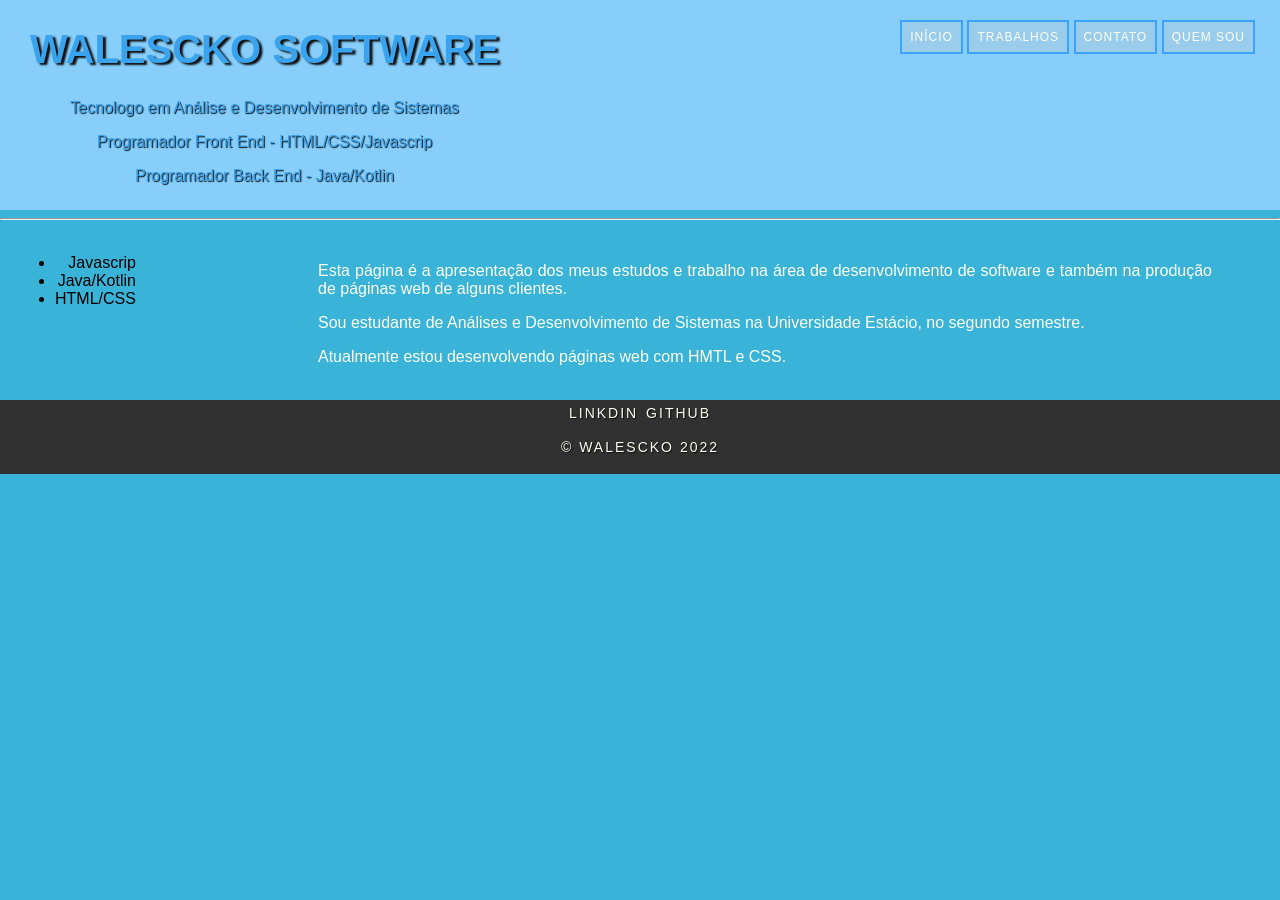
<file: index.html>
<!DOCTYPE html>
<html lang="pt-br">
<head>
    <meta charset="UTF-8">
    <meta name="author" content="Walescko">
    <meta name="description" content="apresentation">
    <meta name="keywords" content="apresentation, jobs, contact">
    <link href="css/styles_body.css" rel="stylesheet">
    <link href="css/styles_header.css" rel="stylesheet">
    <link href="css/styles_main.css" rel="stylesheet">
    <link href="css/styles_footer.css" rel="stylesheet">

    <title>Walescko</title>
</head>
    <body>
        <header class="header-header">

               <nav class="nav-header">
                    <ul>
                        <li><a href="index.html">Início</a></li>
                        <li><a href="#">Trabalhos</a></li>
                        <li><a href="#">Contato</a></li>
                        <li><a href="curriculo.html">Quem Sou</a></li>
                    </ul>
                </nav>

            <div>
                <h1>Walescko Software</h1>

                <p>Tecnologo em Análise e Desenvolvimento de Sistemas</p>
                <p>Programador Front End - HTML/CSS/Javascrip</p>
                <p>Programador Back End - Java/Kotlin</p>
            </div>
        </header>
        <hr>
        <div class="content-menu">
            <ul>
                <li>Javascrip</li>
                <li>Java/Kotlin</li>
                <li>HTML/CSS</li>
            </ul>

        </div>


        <main>
            <article class="content-section">
                <p>
                    Esta página é a apresentação dos meus estudos e trabalho na área de desenvolvimento de software e
                     também na produção de páginas web de alguns clientes.
                </p>
                <p>
                    Sou estudante de Análises e Desenvolvimento de Sistemas  na Universidade Estácio, no segundo semestre.
                </p>
                <p>
                    Atualmente estou desenvolvendo páginas web com HMTL e CSS.
                </p>
            </article>
        </main>
        <footer class="nav-footer">
            <nav>
                    <li><a href="https://www.linkedin.com/in/walescko/" target="_blank">Linkdin</a></li>
                    <li><a href="https://github.com/walescko" target="_blank">Github</a></li>
            </nav>
            <p><a href="index.html">&copy; Walescko 2022</a></p>
        </footer>
    </body>
</html>
</file>
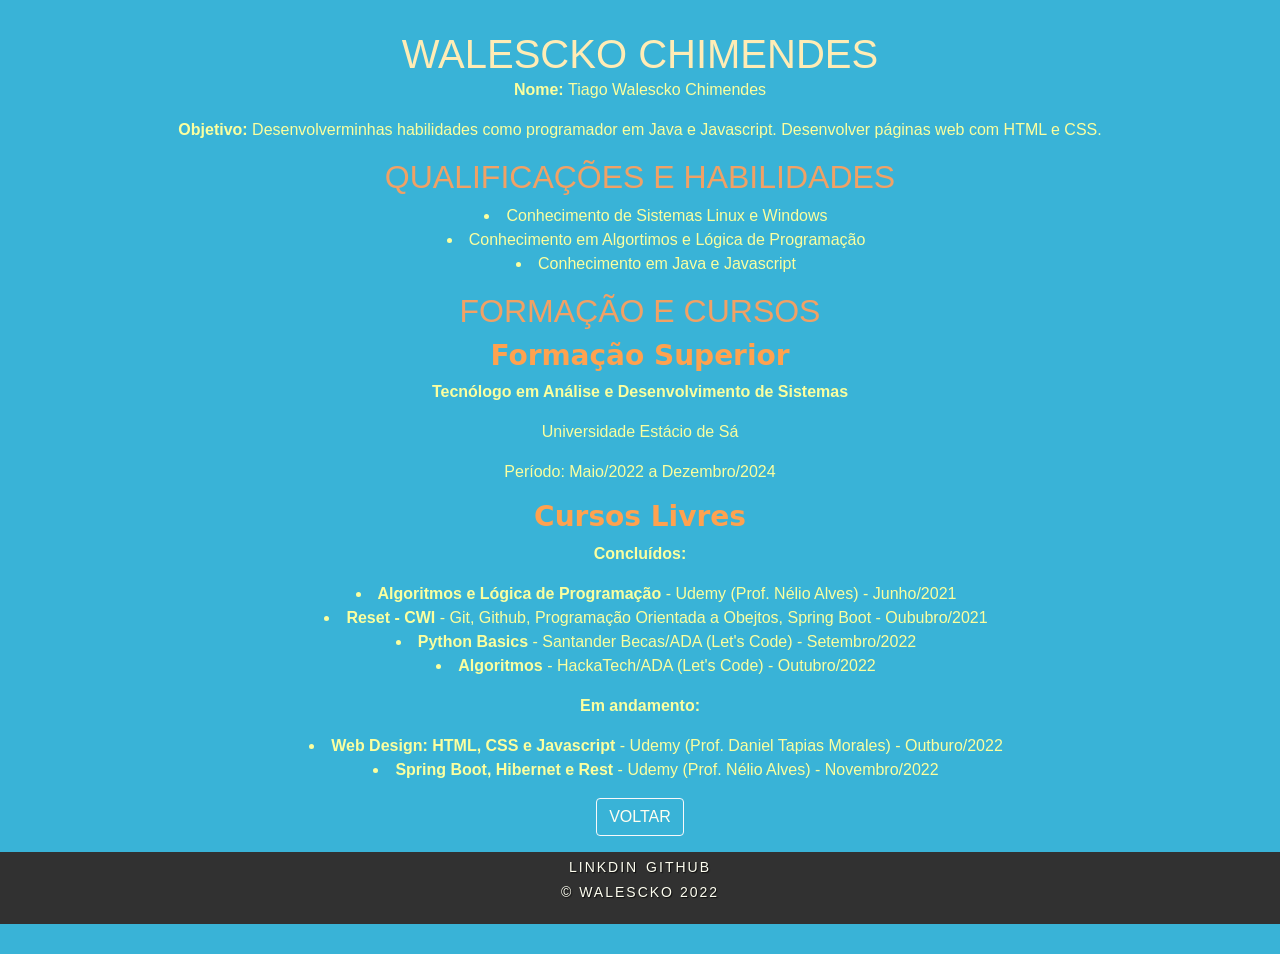
<file: curriculo.html>
<!DOCTYPE html>
<html lang="pt-br">
<head>
    <meta charset="UTF-8">
    <meta name="author" content="Walescko">
    <meta name="description" content="curriculum">
    <link href="css/styles_body.css">
    <link href="css/bootstrap.css" rel="stylesheet">
    <link href="css/curriculum.css" rel="stylesheet">
    <link href="css/styles_header.css" rel="stylesheet">
    <link href="css/styles_footer.css" rel="stylesheet">
    <title>Curriculum of Walescko</title>
</head>
<body>

<!--    <button onclick="lightMode()" class="btn btn-outline-light">Light/Dark</button>-->
<!--    <script src="js/lightDarkMode.js"></script>-->

    <h1>Walescko Chimendes</h1>

        <p><b>Nome: </b>Tiago Walescko Chimendes</p>
        <p>
            <b>Objetivo: </b>Desenvolverminhas habilidades como programador em Java e Javascript.
            Desenvolver páginas web com HTML e CSS.
        </p>


    <h2>Qualificações e habilidades</h2>
    <ul>
        <li>Conhecimento de Sistemas Linux e Windows</li>
        <li>Conhecimento em Algortimos e Lógica de Programação</li>
        <li>Conhecimento em Java e Javascript</li>
    </ul>

    <h2>Formação e Cursos</h2>

    <h3><b>Formação Superior</b></h3>
    <p><b>Tecnólogo em Análise e Desenvolvimento de Sistemas</b></p><p>Universidade Estácio de Sá</p>
    <p>Período: Maio/2022 a Dezembro/2024</p>

    <h3><b>Cursos Livres</b></h3>
    <p><b>Concluídos:</b></p>
    <ul>
        <li><b>Algoritmos e Lógica de Programação</b> - Udemy (Prof. Nélio Alves) - Junho/2021</li>
        <li><b>Reset - CWI</b> - Git, Github, Programação Orientada a Obejtos, Spring Boot - Oububro/2021</li>
        <li><b>Python Basics</b> - Santander Becas/ADA (Let's Code) - Setembro/2022</li>
        <li><b>Algoritmos</b> - HackaTech/ADA (Let's Code) - Outubro/2022</li>
    </ul>
    <p><b>Em andamento:</b></p>
    <ul>
        <li><b>Web Design: HTML, CSS e Javascript</b> - Udemy (Prof. Daniel Tapias Morales) - Outburo/2022</li>
        <li><b>Spring Boot, Hibernet e Rest</b> - Udemy (Prof. Nélio Alves) - Novembro/2022</li>
    </ul>


<p><button type="button" class="btn btn-outline-light"><a href="index.html">VOLTAR</a></button></p>

    <footer class="nav-footer" id="WalesckoRodape">
        <nav>
            <li><a href="https://www.linkedin.com/in/walescko/" target="_blank">Linkdin</a></li>
            <li><a href="https://github.com/walescko" target="_blank">Github</a></li>
        </nav>
        <p><a href="index.html">&copy; Walescko 2022</a></p>
    </footer>

</body>
</html>
</file>
<file: css/styles_body.css>
body{
    font-family: arial, sans-serif;
    background-color: #39b3d7;
    margin:0px;
}
</file>
<file: css/styles_header.css>
.header-header{
    height: 210px;
    background-color: lightskyblue;
    text-align: center;
    color: #39a3EE;
    overflow: auto;
}
.header-header h1{
    text-transform: uppercase;
    font-family: Arial;
    font-size: 40px;
    text-shadow: #0F0F0F 3px 2px 2px;
}
.header-header p{
    text-shadow: #0F0F0F 1px 1px 1px;
}
.header-header div{
    float: left;
    padding-left: 30px;
    padding-right: 20px;
}

.nav-header{
    box-sizing: border-box;
    text-align: right;
    padding: 10px 15px 10px 15px;
    float: right;
}
.nav-header ul{
    margin: 10px 10px;
    box-sizing: border-box;
}
.nav-header li{
    display: inline-block;
    border-style: solid;
    border-color: #39a3FF;
    border-width: 2px;
}
.nav-header a{
    display: block;
    padding: 8px ;
    background: rgba(200,200,200, 0.3);
    font-size: 12px;
    text-decoration: none;
    text-transform: uppercase;
    text-decoration-style: dotted;
    letter-spacing: 1px;
    transition: color .2s linear;
}
a:link{
    text-decoration: none;
    color: #FEFEF0;
}
a:visited{
    color: #FEFEF0;
}
a:hover{
    color: #00FFFF;
    /*background: rgba(200,200,200, 1);*/
}
</file>
<file: css/styles_main.css>
main{
    margin-left: 300px;
    margin-right: 50px;
    width: auto;
    color: #FFFFF0;
    text-align: justify;
    border: #0F0F0F 5px;
    padding: 2px;
}
.content-section{
    background-color: #39b3d7;
    padding: 15px;
    margin: 1px;
    overflow: auto;
}

.content-menu{
    box-sizing: border-box;
    text-align: right;
    padding: 10px 15px 10px 15px;
    float: left;
}
</file>
<file: css/styles_footer.css>
footer{
    font-family: Arial;
    font-size: 14px;
    color: #39F3d7;
    text-shadow: #0F0F0F 1px 1px 1px;
    text-align: center;
    background-color: #313131;
    padding: 3px;
    text-transform: uppercase;
}
.nav-footer {
    box-sizing: border-box;
    text-align: center;
}
.nav-footer ul{

}
.nav-footer li {
    display: inline-block;
    color: #FFFFF0;
}
.nav-footer a{
    display: block;
    padding: 2px ;
    /*background: rgba(150,150,150, 0.2);*/
    text-decoration: none;
    /*text-transform: uppercase;*/
    letter-spacing: 2px;
    transition: color .2s linear;
}
.nav-footer p{


}
</file>
<file: css/curriculum.css>
body{
    color: #FBFF9F;
    margin-left: 0; margin-right: 0; margin-bottom: 30px; margin-top: 30px;
    background-color: #39b3d7;
}

h1 {
    text-align: center;
    font-family: sans-serif; color: #ffecb5; text-transform: uppercase;
    margin: auto;

}
h2 {
    text-align: center;
    font-family: sans-serif; color: #F1A165; text-transform: uppercase;
}
h3 {text-align: center; text-transform: capitalize; color: #FFA24F;}
h4 {text-align: center; font-family: serif; color: #F1A165;}
h5 {text-align: center;}
h6 {text-align: center;}
p  {
    text-align: center;
    font-family: sans-serif;
    font-style: normal;
    font-variant: normal;
}

ul{
    font-family: sans-serif;
    text-align: center;
    list-style-position: inside;
}

a {
    color: #f0f0f0;
    text-decoration: none;
}
.buttonPosition {text-align: left;}

.lightDark-mode {
    background-color: #020545;
    color: #12520F;
}
</file>
